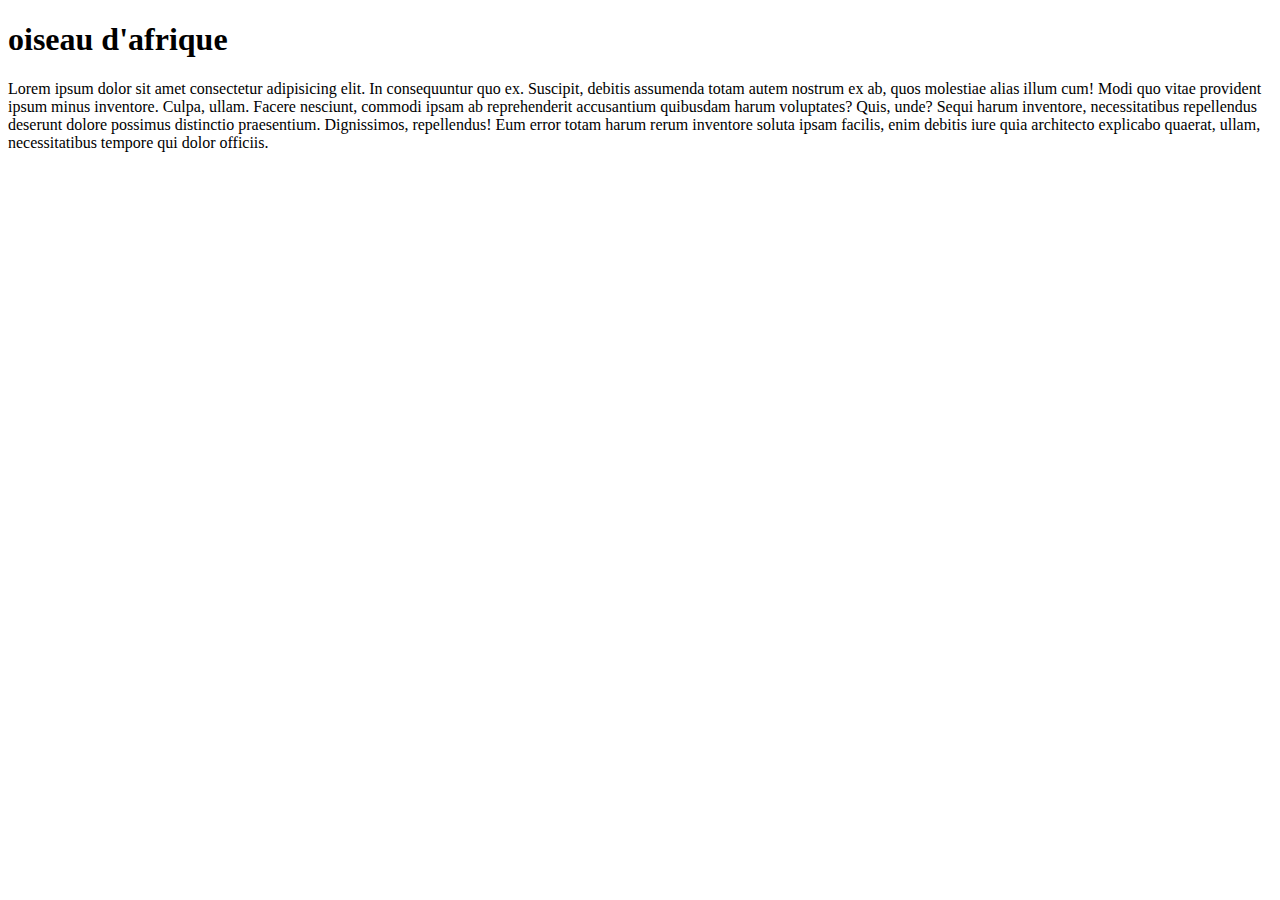
<file: oiseau d'afrique.html>
<!DOCTYPE html>
<html lang="fr">
<head>
    <meta charset="UTF-8">
   
    <title>oiseau d'afrique</title>
</head>
<body>
    <h1>oiseau d'afrique</h1>
    Lorem ipsum dolor sit amet consectetur adipisicing elit. In consequuntur quo ex. Suscipit, debitis assumenda totam autem nostrum ex ab, quos molestiae alias illum cum! Modi quo vitae provident ipsum minus inventore. Culpa, ullam. Facere nesciunt, commodi ipsam ab reprehenderit accusantium quibusdam harum voluptates? Quis, unde? Sequi harum inventore, necessitatibus repellendus deserunt dolore possimus distinctio praesentium. Dignissimos, repellendus! Eum error totam harum rerum inventore soluta ipsam facilis, enim debitis iure quia architecto explicabo quaerat, ullam, necessitatibus tempore qui dolor officiis.
</html>
</file>
